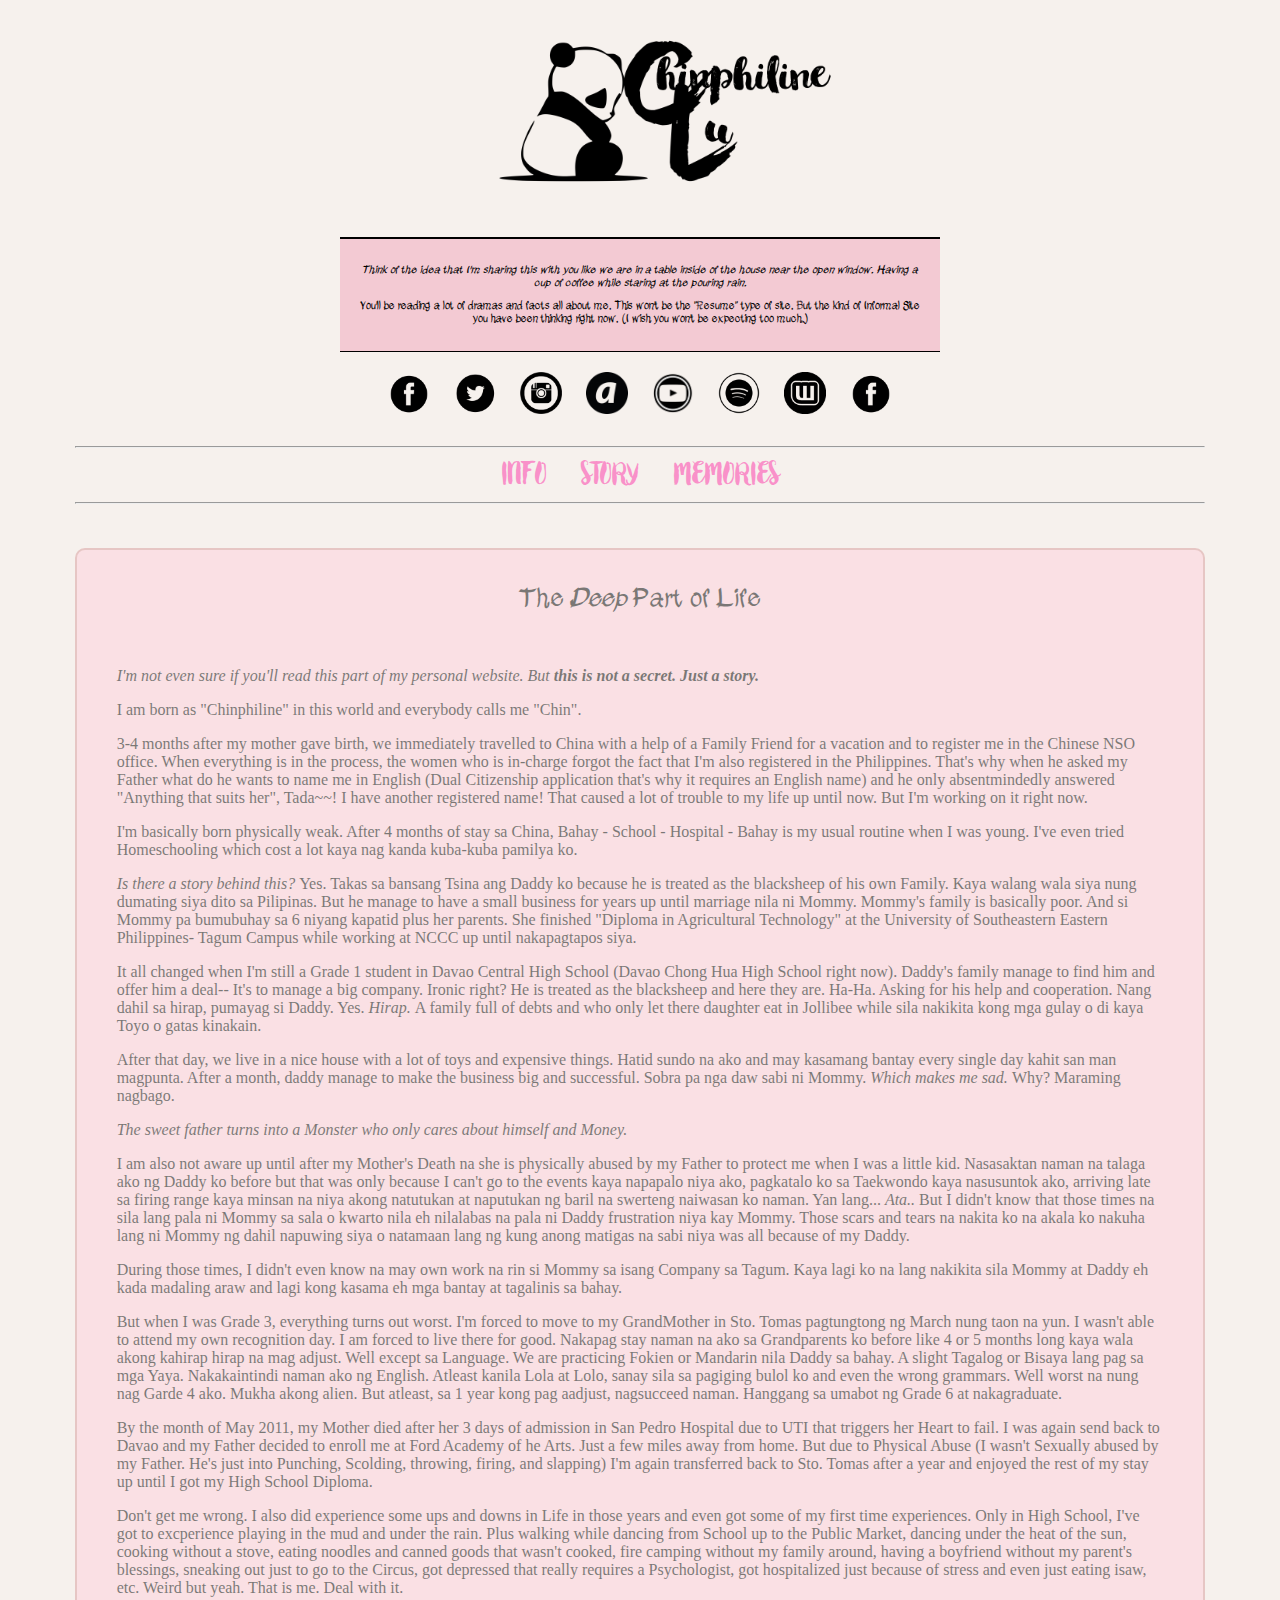
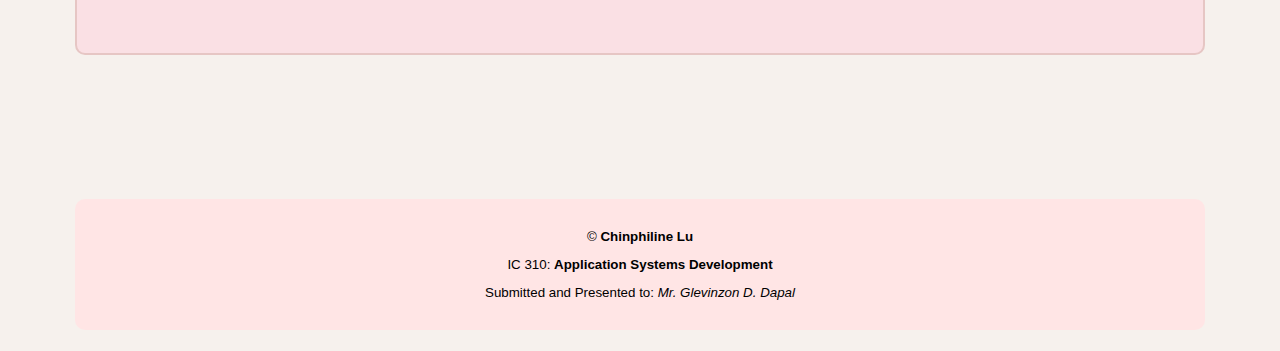
<file: drama.html>
<html>
        <body>
            
        <!-- CSS FILE HERE  -->	
            <link href="style/style.css" type="text/css"
            rel="stylesheet" />
        <!-- CSS FILE AT THE TOP -->
        
        
            <title>Chin's Website of Tales</title>
            
        <div id="logo">
             <img src="images/logo.png" alt="My Name" width="350" height="180" /> 
        </div>
        
        <br>
        <br>
        
        <div id ="note">
                <p><i>Think of the idea that I'm sharing this with you like we are 
                in a table inside of the house near the open window. Having a cup of coffee while 
                staring at the pouring rain. </i> </p>
                
            <p> You'll be reading a lot of dramas and facts all 
                about me. This won't be the "Resume" type of site. 
                But the kind of Informal Site you have been 
                thinking right now. (I wish you won't be expecting
                too much.) <p>
                
        </div>
        
<!-- Possible pa ba na mag Home, chuchu ko?  -->
<br>

<!--Start of Linking Pictures to Social Media  -->
<div id = "socialmedia">
		<a target="_blank" href= "http://www.facebook.com/wanderlust2210"> <img src="images/facebook.png" alt="Facebook" style="width:42px;height:42px;border:0px;"></a>
		<a target="_blank" href= "http://www.twitter.com/wanderlust2210"> <img src="images/twitter.png" alt="Twitter" style="width:42px;height:42px;border:0px;"></a>
		<a target="_blank" href= "http://www.instagram.com/wanderlust2210"> <img src="images/instagram.png" alt="Instagram" style="width:42px;height:42px;border:0px;"></a>
		<a target="_blank" href= "http://www.ask.fm/iamnichchin"> <img src="images/ask.png" alt="Ask.fm" style="width:42px;height:42px;border:0px;"></a>
		<a target="_blank" href= "http://www.youtube.com/chinphiline"> <img src="images/youtube.png" alt="Youtube" style="width:42px;height:42px;border:0px;"></a>
		<a target="_blank" href= "http://www.spotify.com/wanderlust2210"> <img src="images/spotify.png" alt="Spotify" style="width:42px;height:42px;border:0px;"></a>
		<a target="_blank" href= "http://www.wattpad.com/wanderlust22101"> <img src="images/wattpad.png" alt="Wattpad" style="width:42px;height:42px;border:0px;"></a>
		<a target="_blank" href= "http://www.facebook.com/tsinafilipina"> <img src="images/facebook.png" alt="Facebook" style="width:42px;height:42px;border:0px;"></a>

</div>
<!-- End of Linking Pictures to Social Media  -->


<br>

<!-- CHOICES -->

<hr/>

<div id = "choices" >
	<a href= "index.html">INFO</a> 
	<a href="drama.html">STORY</a>
	<a href="pictures.html">MEMORIES</a>
</div>

<hr/>
<br> <br>


<!-- start of Drama -->


<div id= "drama">
<h2>The <i><b>Deep</b></i> Part of Life</h2>
	
<br>
	<p><i>I'm not even sure if you'll read this part of my personal website. But <b>this is not a secret. Just a story.</b></i> </p>
	<p>
		I am born as "Chinphiline" in this world and everybody calls me "Chin". </p>

		<p> 
		3-4 months after my mother gave birth, we immediately travelled to China with a help of a Family Friend
		for a vacation and to register me in the Chinese NSO office. When everything is in the process, the women
		who is in-charge forgot the fact that I'm also registered in the Philippines. That's why when he asked my Father
		what do he wants to name me in English (Dual Citizenship application that's why it requires an English name) 
		and he only absentmindedly answered "Anything that suits her", Tada~~! I have another registered name! That caused a lot
		of trouble to my life up until now. But I'm working on it right now. 
	 </p>	</i>

		<p> 
		I'm basically born physically weak. After 4 months of stay sa China, Bahay - School - Hospital - Bahay is my usual routine when I was young. 
		I've even tried Homeschooling which cost a lot kaya nag kanda kuba-kuba pamilya ko. </p>

		<p> <i> Is there a story behind this? </i> Yes. Takas sa bansang Tsina ang Daddy ko because he is treated as the
		blacksheep of his own Family. Kaya walang wala siya nung dumating siya dito sa Pilipinas. But he manage to have
		a small business for years up until marriage nila ni Mommy. Mommy's family is basically poor. And si Mommy 
		pa bumubuhay sa 6 niyang kapatid plus her parents. She finished "Diploma in Agricultural Technology" at
		the University of Southeastern Eastern Philippines- Tagum Campus while working at NCCC up until nakapagtapos
		siya. </p>

		<p> 
			It all changed when I'm still a Grade 1 student in Davao Central High School (Davao Chong Hua High School right now).
			Daddy's family manage to find him and offer him a deal-- It's to manage a big company. Ironic right? He is treated
			as the blacksheep and here they are. Ha-Ha. Asking for his help and cooperation. Nang dahil sa hirap, pumayag si Daddy. 
			Yes. <i> Hirap. </i> A family full of debts and who only let there daughter eat in Jollibee while sila nakikita kong 
			mga gulay o di kaya Toyo o gatas kinakain. </p>

		<p> 
			After that day, we live in a nice house with a lot of toys and expensive things. Hatid sundo na ako and may kasamang
			bantay every single day kahit san man magpunta. After a month, daddy manage to make the business big and successful. 
			Sobra pa nga daw sabi ni Mommy. <i> Which makes me sad. </i> Why? Maraming nagbago. </p>

		<p> <i>
			The sweet father turns into a Monster who only cares about himself and Money. </i></p>

		<p> I am also not aware up until after my Mother's Death na she is physically abused by my Father to protect me when
			I was a little kid. Nasasaktan naman na talaga ako ng Daddy ko before but that was only because I can't go to the
			events kaya napapalo niya ako, pagkatalo ko sa Taekwondo kaya nasusuntok ako, arriving late sa firing range kaya
			minsan na niya akong natutukan at naputukan ng baril na swerteng naiwasan ko naman. Yan lang... <i>Ata.. </i> But I didn't know that
			those times na sila lang pala ni Mommy sa sala o kwarto nila eh nilalabas na pala ni Daddy frustration niya kay Mommy. 
			Those scars and tears na nakita ko na akala ko nakuha lang ni Mommy ng dahil napuwing siya o natamaan lang ng kung anong
			matigas na sabi niya was all because of my Daddy. </p>
		
		<p>During those times, I didn't even know na may own work na rin si Mommy sa isang Company sa Tagum. Kaya lagi
			ko na lang nakikita sila Mommy at Daddy eh kada madaling araw and lagi kong kasama eh mga bantay at tagalinis
			sa bahay. </p>

		<p>But when I was Grade 3, everything turns out worst. I'm forced to move to my GrandMother in Sto. Tomas pagtungtong 
			ng March nung taon na yun. I wasn't able to attend my own recognition day. I am forced to live there for good. Nakapag stay 
			naman na ako sa Grandparents ko before like 4 or 5 months long kaya wala akong kahirap hirap na mag adjust. Well except 
			sa Language. We are practicing Fokien or Mandarin nila Daddy sa bahay. A slight Tagalog or Bisaya lang pag sa mga Yaya. Nakakaintindi
			naman ako ng English. Atleast kanila Lola at Lolo, sanay sila sa pagiging bulol ko and even the wrong grammars. Well worst na nung nag Garde 4 ako.
			 Mukha akong alien. But atleast, sa 1 year kong pag aadjust, nagsucceed naman. Hanggang sa umabot ng Grade 6 at
			nakagraduate. </p>

		<p> 
			By the month of May 2011, my Mother died after her 3 days of admission in San Pedro Hospital due to UTI that triggers her
			Heart to fail. I was again send back to Davao and my Father decided to enroll me at Ford Academy of he Arts. Just a few miles
			away from home. But due to Physical Abuse (I wasn't Sexually abused by my Father. He's just into Punching, Scolding, 
			throwing, firing, and slapping) I'm again transferred back to Sto. Tomas after a year and enjoyed the rest of my stay up until I got
			my High School Diploma. </p>
			
			<p> Don't get me wrong. I also did experience some ups and downs in Life in those years and even got some of my 
				first time experiences. Only in High School, I've got to excperience playing in the mud and under the rain. 
				Plus walking while dancing from School up to the Public Market, dancing under the heat of the sun, 
				cooking without a stove, eating noodles and canned goods that wasn't cooked, fire camping without my family 
				around, having a boyfriend without my parent's blessings, sneaking out just to go to the Circus, got depressed that
				really requires a Psychologist, got hospitalized just because of stress and even just eating isaw, etc. Weird but yeah.
                That is me. Deal with it. </p> 
		
		
			</div>  
		</div> 	

		<br>
		<br>
		<br>
		<br>
		<br>
		<br>
		<br>
		<br>
		<div class="footer">
			<p>©<strong> Chinphiline Lu</strong></p>
			<p>IC 310: <strong>Application Systems Development</strong></p>
			<p>Submitted and Presented to: <i>Mr. Glevinzon D. Dapal</i></p>
		
		</div>
			</body>
            </html>
</file>
<file: style/style.css>
@font-face {
    font-family: 'first';
    src: url('glamourbrush-regular.otf');
    font-style: normal;
}

@font-face {
    font-family: 'second';
    src: url('roomfer.ttf');
    font-style: normal;
}

@font-face {
    font-family: 'third';
    src: url('ChinChan.ttf');
    font-style: normal;
}

@font-face {
    font-family: 'fourth';
    src: url('StackYard.ttf');
    font-style: normal;
}



body {
    background-color: #F6F1ED;
    padding: 10pt 50pt 10pt 50pt;
}

#body1{
    border: 10px 20px 10px 20px;
    
}

#logo {
    display:block;
    max-width: 300px;
    margin: 0 auto;
    border-left-width: 90%;

}


#note {
    font-family: "third";
    font-weight: bold;
    font-size: 10px;
    background-color: #F3CAD3;

    width: 570px;
    padding: 15px;
    margin: 0px auto 0px auto;
    border-top: 2px solid #000;
    border-bottom: 1px solid #000;
    text-align: center;
}

#socialmedia {
    padding: 2px;
    word-spacing: 20px; 
    text-align: center;   
}



#choices {
    padding: 2px;
    font-family: "second";
    font-size: 20pt;
    word-spacing: 30px;    
    text-align: center;
}

a:link {
    color: #F991C9;
    text-decoration: none;
}
a:visited {
    color: black;
}
a:hover {
    background-color: pink;
    text-decoration: bold;
}
a:active {
    color: darkcyan;
    background-color: pink;
}


#intro_pic{
    position: relative;
    float: left;
    max-width: 300px;
    margin: 0 auto;
    width: 90%;
    padding:10px;
    border:5px solid #D2B8BA;
    background-color: #FDEAEA;
    float: right;
    border-radius: 10px;

}


.personal_info{
    width: 600pt;
}

h2,h4 {
    text-align: center;
    font-family: "third";
    font-weight: bolder;
 }

fieldset {
    padding: 20px;
    background-color: #FFD0DC; 
    opacity: 0.5; 
}


legend{
    background-color: #F4E0E1;
    border-radius: 10px;
}


p.fieldset {
    font-family: 'Gill Sans', 'Gill Sans MT', Calibri, 'Trebuchet MS', sans-serif;
}

.footer {
    position: block;
    right: 0px;
    bottom: 0px;
    left: 0px;
    padding: 1rem;
    background-color: #FFE5E5;
    text-align: center;
    border-radius: 10px;
    font-family: 'Segoe UI', Tahoma, Geneva, Verdana, sans-serif;
    font-size: 10pt; 
  } 
  
#drama{
    padding: 30pt;
    padding-top: 10pt;
    background-color: #FFD0DC;
    opacity: 0.5;
    border: 2px solid #D89C9C;
    border-radius: 10px;
}
</file>
